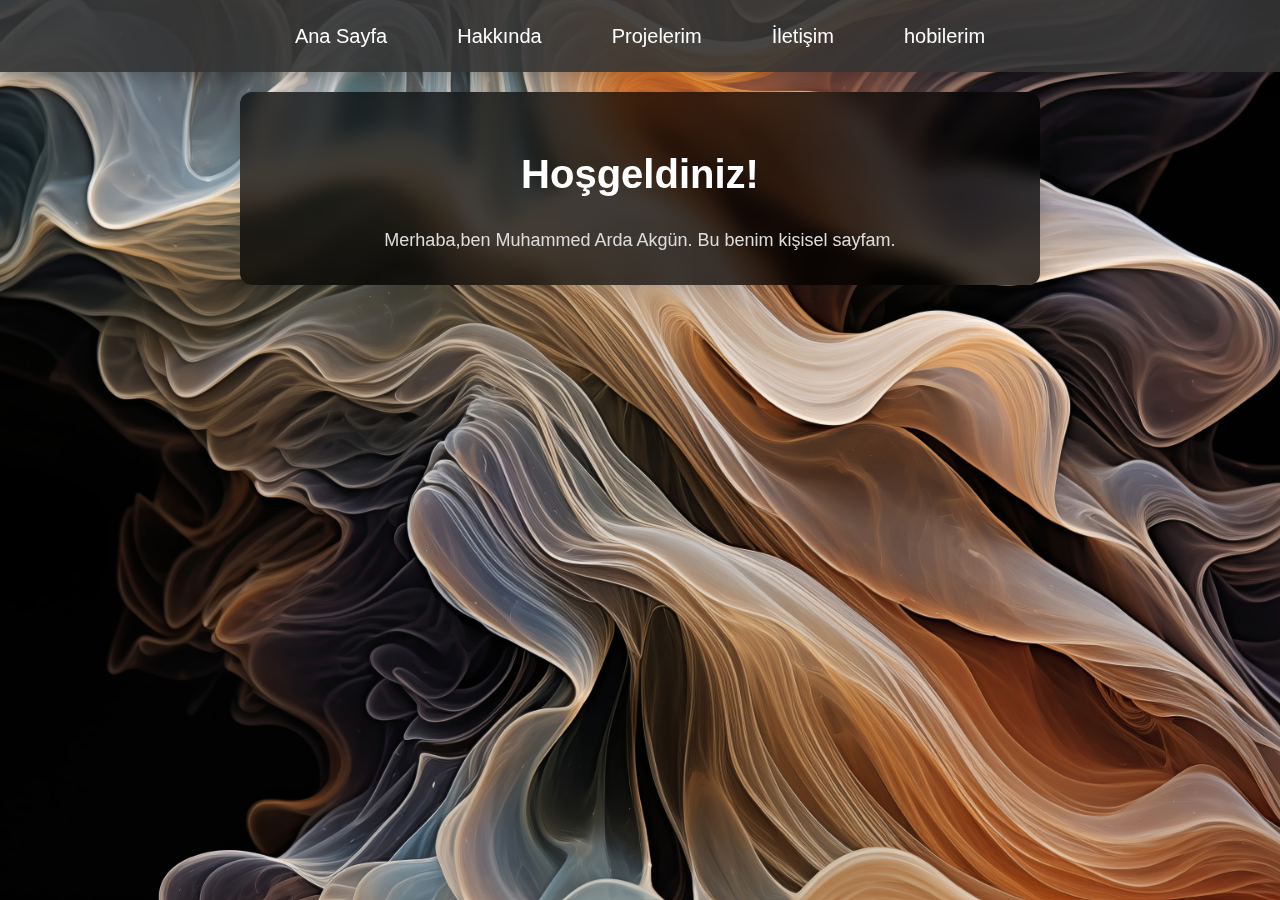
<file: index.html>
<!-- index.html -->
<!DOCTYPE html>
<html lang="tr">
<head>
    <meta charset="UTF-8">
    <meta name="viewport" content="width=device-width, initial-scale=1.0">
    <title>Night Network</title>
    <link rel="stylesheet" href="style.css">
</head>
<body>
    <!-- Navbar -->
    <nav>
        <ul>
            <li><a href="index.html">Ana Sayfa</a></li>
            <li><a href="hakkinda.html">Hakkında</a></li>
            <li><a href="projelerim.html">Projelerim</a></li>
            <li><a href="iletisim.html">İletişim</a></li>
            <li><a href="hobilerim.html">hobilerim</a></li>
        </ul>
    </nav>

    <!-- Ana Sayfa Bölümü -->
    <section id="anasayfa">
        <h1>Hoşgeldiniz!</h1>
        <p>Merhaba,ben Muhammed Arda Akgün. Bu benim kişisel sayfam.</p>
    </section>
    <script src="script.js"></script>
</body>
</html>
</file>
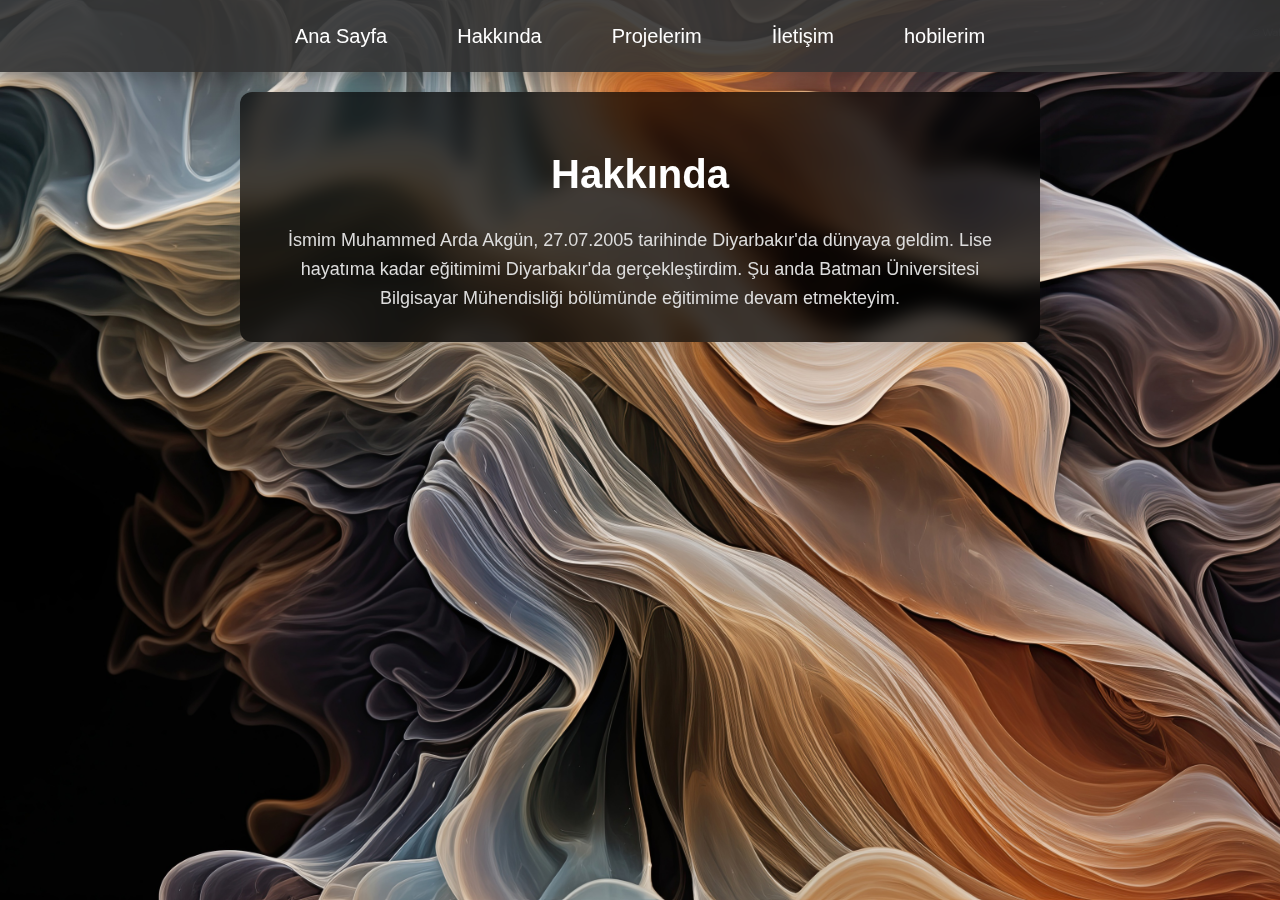
<file: hakkinda.html>
<!-- hakkinda.html -->
 <!DOCTYPE html>
 <html lang="tr">
 <head>
     <meta charset="UTF-8">
     <meta name="viewport" content="width=device-width, initial-scale=1.0">
     <title>Hakkında</title>
     <link rel="stylesheet" href="style.css">
 </head>
 <body>
     <!-- Navbar -->
     <nav>
         <ul>
             <li><a href="index.html">Ana Sayfa</a></li>
             <li><a href="hakkinda.html">Hakkında</a></li>
             <li><a href="projelerim.html">Projelerim</a></li>
             <li><a href="iletisim.html">İletişim</a></li>
             <li><a href="hobilerim.html">hobilerim</a></li>
         </ul>
     </nav>
 
     <!-- Hakkında Bölümü -->
     <section id="hakkinda">
         <h1>Hakkında</h1>
         <p>İsmim Muhammed Arda Akgün, 27.07.2005 tarihinde Diyarbakır'da dünyaya geldim. Lise hayatıma kadar eğitimimi Diyarbakır'da gerçekleştirdim. Şu anda Batman Üniversitesi Bilgisayar Mühendisliği bölümünde eğitimime devam etmekteyim.</p>
     </section>
     <script src="script.js"></script>
 </body>
 </html>
</file>
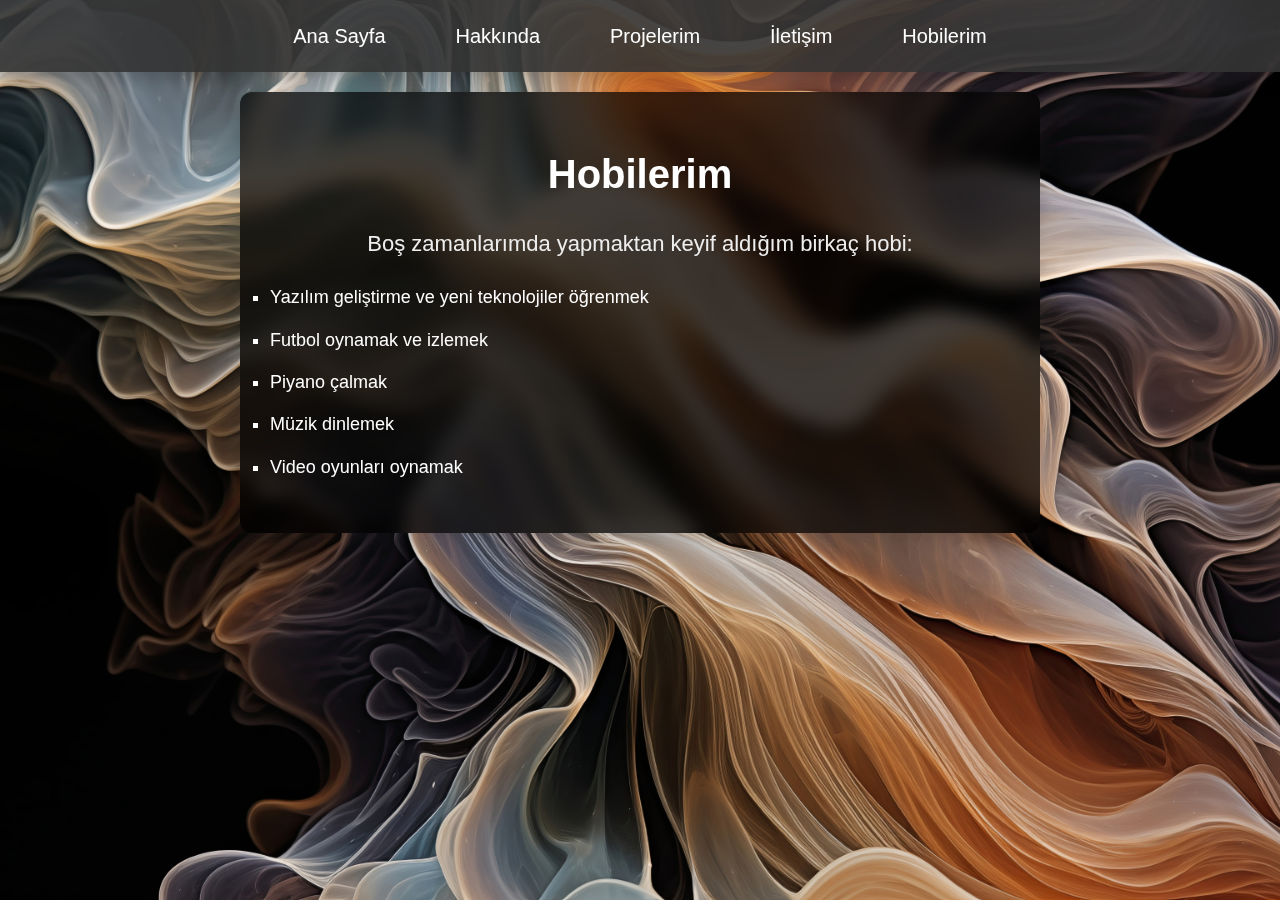
<file: hobilerim.html>
<!DOCTYPE html>
<html lang="tr">
<head>
    <meta charset="UTF-8">
    <meta name="viewport" content="width=device-width, initial-scale=1.0">
    <title>Hobilerim</title>
    <link rel="stylesheet" href="style.css">
</head>
<body>
    <!-- Navbar -->
    <nav>
        <ul>
            <li><a href="index.html">Ana Sayfa</a></li>
            <li><a href="hakkinda.html">Hakkında</a></li>
            <li><a href="projelerim.html">Projelerim</a></li>
            <li><a href="iletisim.html">İletişim</a></li>
            <li><a href="hobilerim.html">Hobilerim</a></li>
        </ul>
    </nav>

    <!-- Hobilerim Bölümü -->
    <section id="hobilerim">
        <h1>Hobilerim</h1>
        <p>Boş zamanlarımda yapmaktan keyif aldığım birkaç hobi:</p>
        <ul>
            <li>Yazılım geliştirme ve yeni teknolojiler öğrenmek</li>
            <li>Futbol oynamak ve izlemek</li>
            <li>Piyano çalmak</li>
            <li>Müzik dinlemek </li>
            <li>Video oyunları oynamak</li>
        </ul>
    </section>
    <script src="script.js"></script>
</body>
</html>
</file>
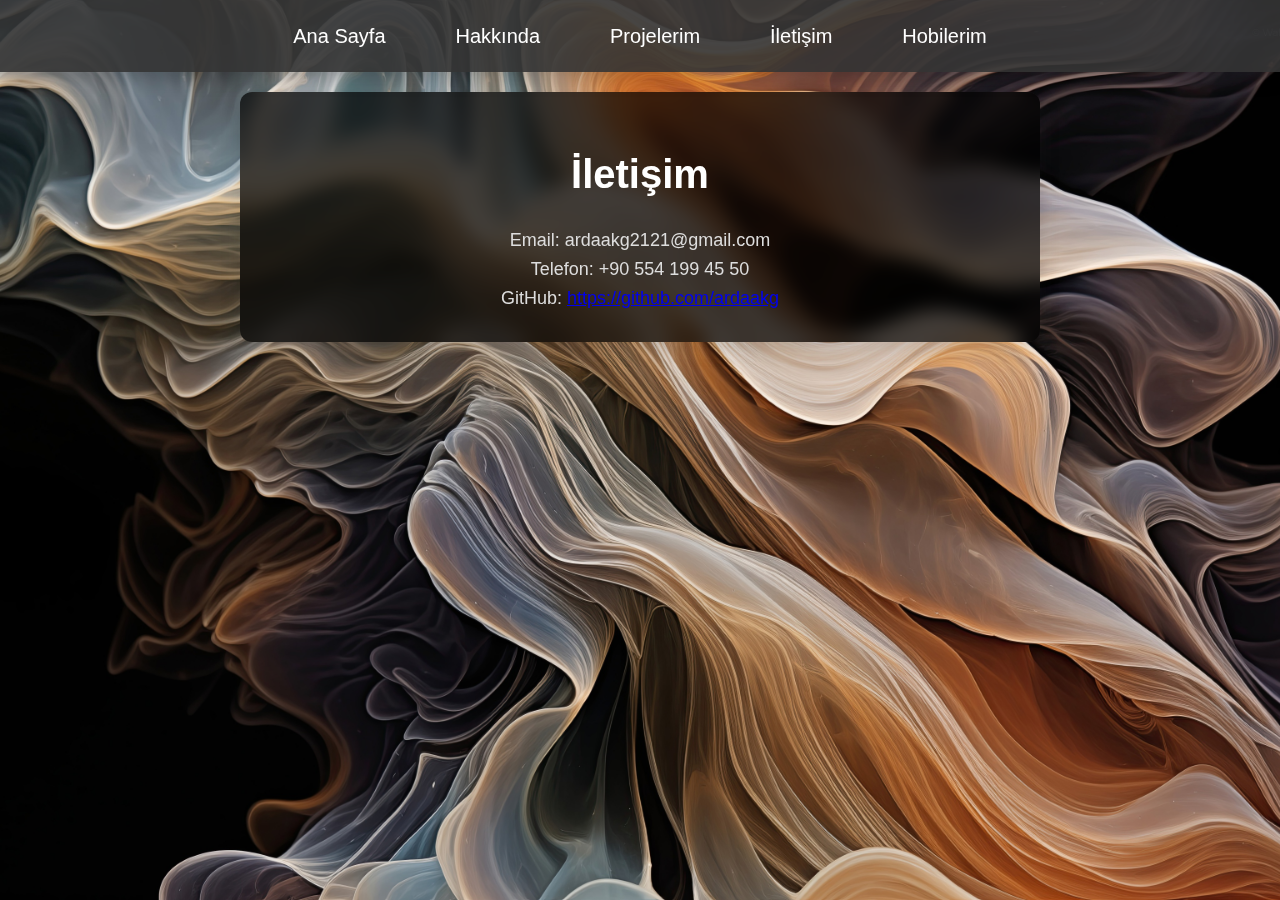
<file: iletisim.html>
<!DOCTYPE html>
<html lang="tr">
<head>
    <meta charset="UTF-8">
    <meta name="viewport" content="width=device-width, initial-scale=1.0">
    <title>İletişim</title>
    <link rel="stylesheet" href="style.css">
</head>
<body>
    <!-- Navbar -->
    <nav>
        <ul>
            <li><a href="index.html">Ana Sayfa</a></li>
            <li><a href="hakkinda.html">Hakkında</a></li>
            <li><a href="projelerim.html">Projelerim</a></li>
            <li><a href="iletisim.html">İletişim</a></li>
            <li><a href="hobilerim.html">Hobilerim</a></li>
        </ul>
    </nav>

    <!-- İletişim Bölümü -->
    <section id="iletisim">
        <h1>İletişim</h1>
        <p>Email: ardaakg2121@gmail.com</p>
        <p>Telefon: +90 554 199 45 50</p>
        <p>GitHub: <a href="https://github.com/ardaakg" target="_blank">https://github.com/ardaakg</a></p>
    </section>
    <script src="script.js"></script>
</body>
</html>
</file>
<file: style.css>
/* Genel stil ayarları */
* {
    margin: 0;
    padding: 0;
    box-sizing: border-box;
}

body {
    font-family: 'Segoe UI', Tahoma, Geneva, Verdana, sans-serif;
    line-height: 1.6;
    color: #3c3c3c;
    background-image: url(black-3840x2160-orange-smoke-25429.jpg); /* Arka plan resmi */
    background-size: cover; /* Resmi kaplayıcı boyutta ayarlar */
    background-position: center; /* Resmi merkezde hizalar */
    background-repeat: no-repeat; /* Resmi tekrar etmez */
    min-height: 100vh; /* Yüksekliği tam ekran yapar */
}

/* Navbar */
nav {
    background-color: rgba(51, 51, 51, 0.9); /* Yarı saydam arka plan */
    color: #ffffff;
    padding: 20px;
    box-shadow: 0 8px 16px rgba(0, 0, 0, 0.2);
    position: sticky;
    top: 0;
    z-index: 1000;
}

nav ul {
    display: flex;
    justify-content: center;
    list-style-type: none;
}

nav ul li {
    margin: 0 25px;
}

nav ul li a {
    color: #ffffff;
    text-decoration: none;
    font-size: 20px;
    padding: 10px;
    transition: color 0.3s ease, transform 0.2s;
}

nav ul li a:hover {
    text-decoration: underline;
    color: #d04500;
    transform: scale(1.05);
}

/* Bölüm Başlıkları */
section h1 {
    text-align: center;
    margin: 20px 0;
    font-size: 2.5em;
    color: #ffffff;
}

/* Hakkında, Projelerim ve İletişim Bölümleri */
section {
    padding: 30px;
    margin: 20px auto;
    background-color: rgba(0, 0, 0, 0.7);
    border-radius: 12px;
    box-shadow: 0 6px 20px rgba(48, 48, 48, 0.15);
    max-width: 800px;
    text-align: center;
    backdrop-filter: blur(10px);
}

#projelerim ul {
    list-style-type: none;
    padding: 0;
}

#projelerim ul li {
    background-color: rgba(255, 255, 255, 0.9);
    margin: 10px 0;
    padding: 20px;
    border-radius: 6px;
    transition: transform 0.3s, box-shadow 0.3s;
    color: #333;
}

#projelerim ul li:hover {
    transform: scale(1.03);
    box-shadow: 0 4px 8px rgba(0, 0, 0, 0.15);
}

section p {
    font-size: 18px;
    color: #ddd;
    text-align: center;
}

@media (max-width: 768px) {
    nav ul {
        flex-direction: column;
    }

    nav ul li {
        margin: 15px 0;
    }

    section {
        padding: 30px;
        margin: 10px;
    }
}
#hobilerim ul {
    list-style-type: square; /* Listeye kare işaretler ekler */
    margin: 20px auto;
    padding: 0;
    text-align: left;
    color: #fff; /* Daha açık bir yazı rengi */
    font-size: 18px; 
    line-height: 1.8; /* Satır aralığını artırdık */
}

#hobilerim ul li {
    margin-bottom: 10px; /* Listedeki her eleman arasında boşluk */
}

#hobilerim p {
    font-size: 22px; /* Paragraf boyutunu artırdık */
    color: #eee; /* Daha açık paragraf rengi */
    text-align: center;
}
</file>
